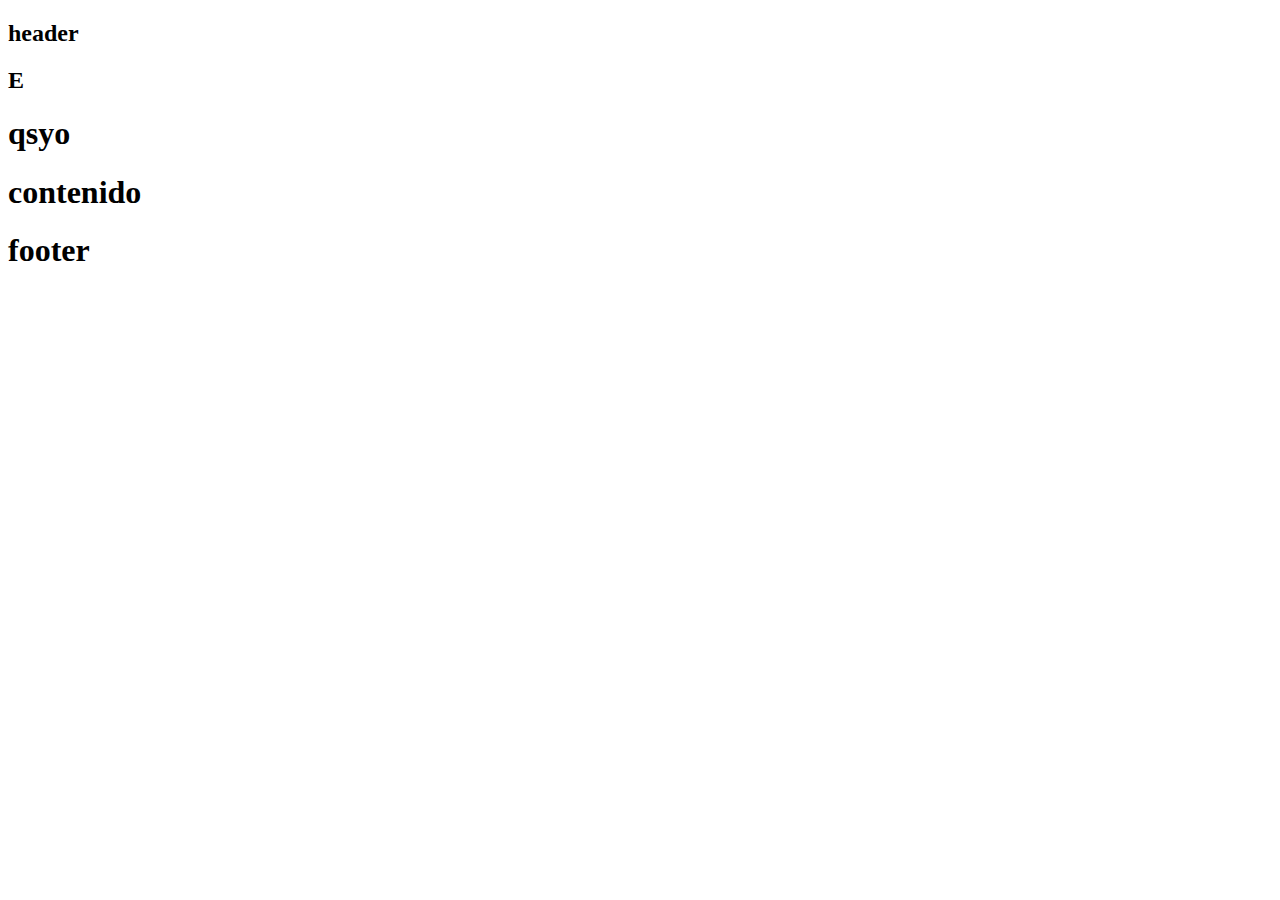
<file: layout2.html>
<!doctype html>
<html lang="en">

<head>
    <meta charset="utf-8">
    <meta name="viewport" content="width=device-width, initial-scale=1">
    <title>Bootstrap demo</title>
    <link href="https://cdn.jsdelivr.net/npm/bootstrap@5.2.2/dist/css/bootstrap.min.css" rel="stylesheet"
        integrity="sha384-Zenh87qX5JnK2Jl0vWa8Ck2rdkQ2Bzep5IDxbcnCeuOxjzrPF/et3URy9Bv1WTRi" crossorigin="anonymous">
</head>

<body>
    <header>
        <div class="container-fluid text-center">
            <div class="row">
                <div class="col-md-8 bg-success">
                    <h2>header</h2>
                </div>
                <div class="col-md-4 bg-warning">
                    <h2>E</h2>
                </div>
            </div>
        </div>
    </header>

    <main>
        <div class="container-fluid text-center">
            <div class="row">
                <div class="col-md-4 bg-secondary">
                    <h1>qsyo</h1>
                </div>
                <div class="col">
                    <div class="row">
                        <div class="col-md-12 bg-info">
                            <h1>contenido</h1>
                        </div>
                    </div>
                    <div class="row">
                        <div class="col-md-12 bg-primary">
                            <h1>footer</h1>
                        </div>
                    </div>
                </div>
            </div>
        </div>
    </main>


    <script src="https://cdn.jsdelivr.net/npm/bootstrap@5.2.2/dist/js/bootstrap.bundle.min.js"
        integrity="sha384-OERcA2EqjJCMA+/3y+gxIOqMEjwtxJY7qPCqsdltbNJuaOe923+mo//f6V8Qbsw3"
        crossorigin="anonymous"></script>
</body>

</html>
</file>
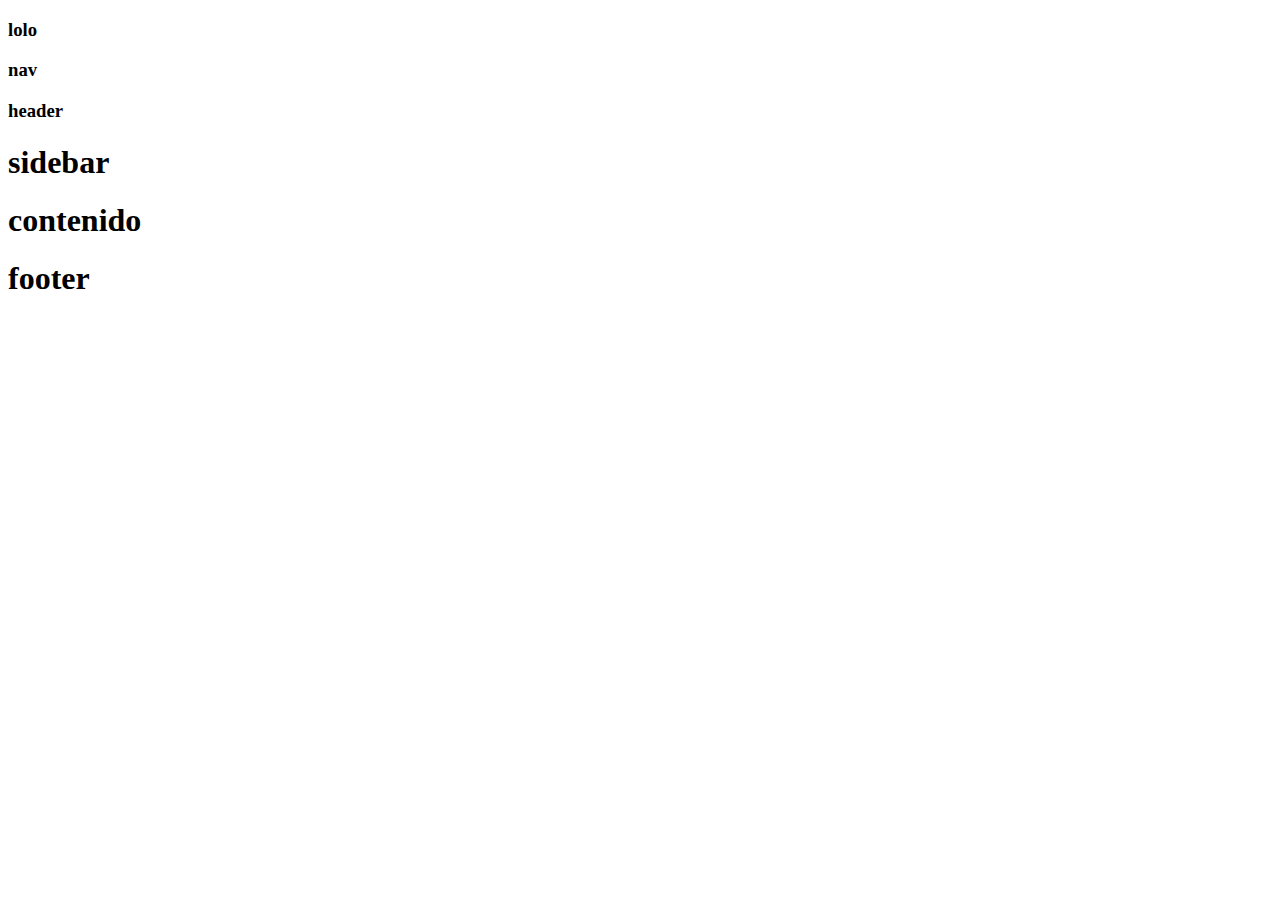
<file: layout3.html>
<!doctype html>
<html lang="en">

<head>
    <meta charset="utf-8">
    <meta name="viewport" content="width=device-width, initial-scale=1">
    <title>Bootstrap demo</title>
    <link href="https://cdn.jsdelivr.net/npm/bootstrap@5.2.2/dist/css/bootstrap.min.css" rel="stylesheet"
        integrity="sha384-Zenh87qX5JnK2Jl0vWa8Ck2rdkQ2Bzep5IDxbcnCeuOxjzrPF/et3URy9Bv1WTRi" crossorigin="anonymous">
</head>

<body>
    <header class="container-fluid bg-info text-center">
        <div class="row">
            <div class="col-md-12 bg-info">
                <h3>lolo</h3>
            </div>
            <div class="col-md-12 bg-danger">
                <h3>nav</h3>
            </div>
            <div class="col-md-12 bg-success">
                <h3>header</h3>
            </div>
        </div>
    </header>

    
    <main>
        <div class="container-fluid text-center">
            <div class="row">
                <div class="col-md-4 bg-warning">
                    <h1>sidebar</h1>
                </div>
                <div class="col">
                    <div class="row">
                        <div class="col-md-12 bg-info">
                            <h1>contenido</h1>
                        </div>
                    </div>
                </div>
            </div>
                <div class="row">
                    <div class="col-md-12 bg-primary">
                        <h1>footer</h1>
                    </div>
                </div>
            
        </div>
    </main>


    <script src="https://cdn.jsdelivr.net/npm/bootstrap@5.2.2/dist/js/bootstrap.bundle.min.js"
        integrity="sha384-OERcA2EqjJCMA+/3y+gxIOqMEjwtxJY7qPCqsdltbNJuaOe923+mo//f6V8Qbsw3"
        crossorigin="anonymous"></script>
</body>

</html>
</file>
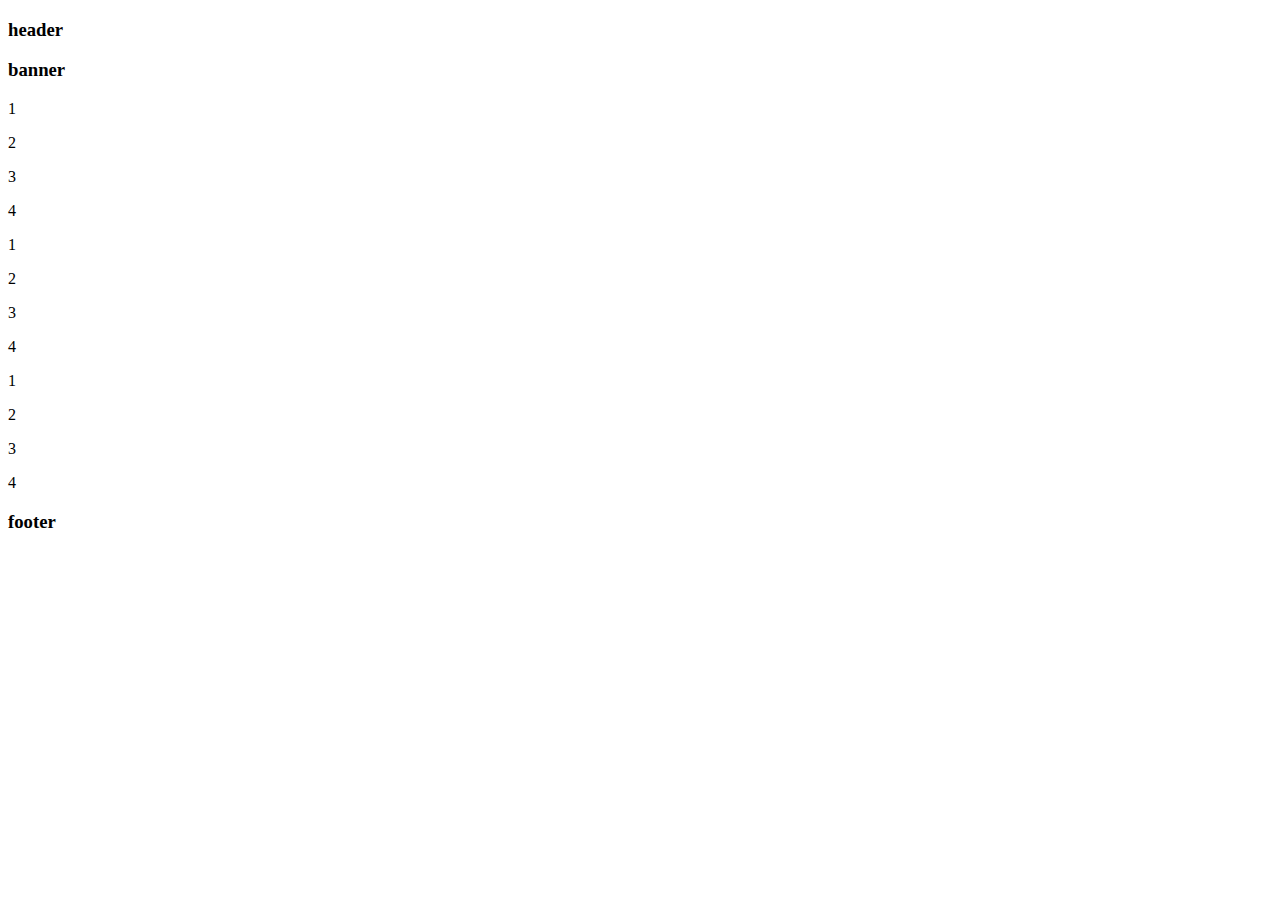
<file: layout4.html>
<!doctype html>
<html lang="en">

<head>
    <meta charset="utf-8">
    <meta name="viewport" content="width=device-width, initial-scale=1">
    <title>Bootstrap demo</title>
    <link href="https://cdn.jsdelivr.net/npm/bootstrap@5.2.2/dist/css/bootstrap.min.css" rel="stylesheet"
        integrity="sha384-Zenh87qX5JnK2Jl0vWa8Ck2rdkQ2Bzep5IDxbcnCeuOxjzrPF/et3URy9Bv1WTRi" crossorigin="anonymous">
</head>

<body>
    <header class="container-fluid bg-info text-center">
        <div class="row">
            <div class="col-md-12 bg-info">
                <h3>header</h3>
            </div>
            <div class="col-md-12 bg-warning">
                <h3>banner</h3>
            </div>
        </div>
    </header>
    <main class="container">
        <div class="row">
            <div class="col-md-3 bg-info">
                <p>1</p>
            </div>
            <div class="col-md-3 bg-danger">
                <p>2</p>
            </div>
            <div class="col-md-3 bg-primary">
                <p>3</p>
            </div>
            <div class="col-md-3 bg-success">
                <p>4</p>
            </div>
        </div>

        <div class="row">
            <div class="col-md-3 bg-danger">
                <p>1</p>
            </div>
            <div class="col-md-3 bg-info">
                <p>2</p>
            </div>
            <div class="col-md-3 bg-secondary">
                <p>3</p>
            </div>
            <div class="col-md-3 bg-warning">
                <p>4</p>
            </div>
        </div>
        <div class="row">
            <div class="col-md-3 bg-warning">
                <p>1</p>
            </div>
            <div class="col-md-3 bg-danger">
                <p>2</p>
            </div>
            <div class="col-md-3 bg-primary">
                <p>3</p>
            </div>
            <div class="col-md-3 bg-success">
                <p>4</p>
            </div>
        </div>
    </main>
<footer>
    <header class="container-fluid bg-info text-center">
        <div class="row">
            <div class="col-md-12 bg-info">
                <h3>footer</h3>
            </div>
</footer>

    <script src="https://cdn.jsdelivr.net/npm/bootstrap@5.2.2/dist/js/bootstrap.bundle.min.js"
        integrity="sha384-OERcA2EqjJCMA+/3y+gxIOqMEjwtxJY7qPCqsdltbNJuaOe923+mo//f6V8Qbsw3"
        crossorigin="anonymous"></script>
</body>

</html>
</file>
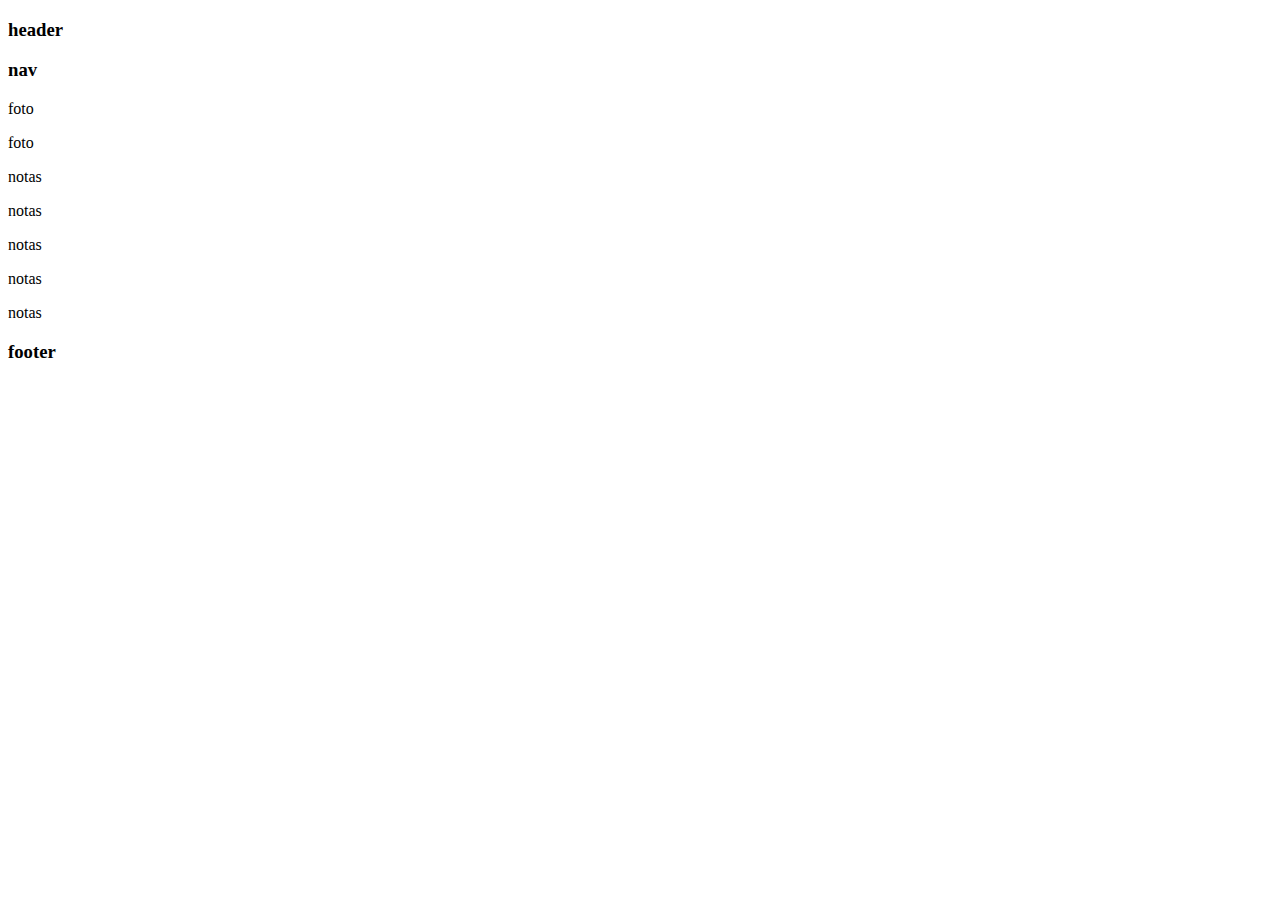
<file: layout5.html>
<!doctype html>
<html lang="en">

<head>
    <meta charset="utf-8">
    <meta name="viewport" content="width=device-width, initial-scale=1">
    <title>layout 5</title>
    <link href="https://cdn.jsdelivr.net/npm/bootstrap@5.2.2/dist/css/bootstrap.min.css" rel="stylesheet"
        integrity="sha384-Zenh87qX5JnK2Jl0vWa8Ck2rdkQ2Bzep5IDxbcnCeuOxjzrPF/et3URy9Bv1WTRi" crossorigin="anonymous">
</head>

<body class="text-center">
    <header>
        <div class="container col-md-12 bg-danger">
            <h3>header</h3>
        </div>
        <div class="col-md-12 bg-success">
            <h3>nav</h3>
        </div>
    </header>

    <main class="container">
        <div class="row">
            <div class="col-md-4 bg-danger">
                <p>foto</p>
            </div>
            <div class="col-md-8 bg-info">
                <p>foto</p>
            </div>
        </div>

        <div class="row">
            <div class="col-md-4 bg-primary">
                <p>notas</p>
            </div>
            <div class="col-md-4 bg-secondary">
                <p>notas</p>
            </div>
            <div class="col-md-4 bg-warning">
                <p>notas</p>
            </div>
        </div>
        <div class="row">
            <div class="col-md-4 bg-success">
                <p>notas</p>
            </div>
            <div class="col-md-8 bg-danger">
                <p>notas</p>
        </div>
    </main>
<footer>
    <div class="container-fluid col-md-12 bg-info">
        <h3>footer</h3>
    </div>
</footer>

    <script src="https://cdn.jsdelivr.net/npm/bootstrap@5.2.2/dist/js/bootstrap.bundle.min.js"
        integrity="sha384-OERcA2EqjJCMA+/3y+gxIOqMEjwtxJY7qPCqsdltbNJuaOe923+mo//f6V8Qbsw3"
        crossorigin="anonymous"></script>
</body>
</html>
</file>
